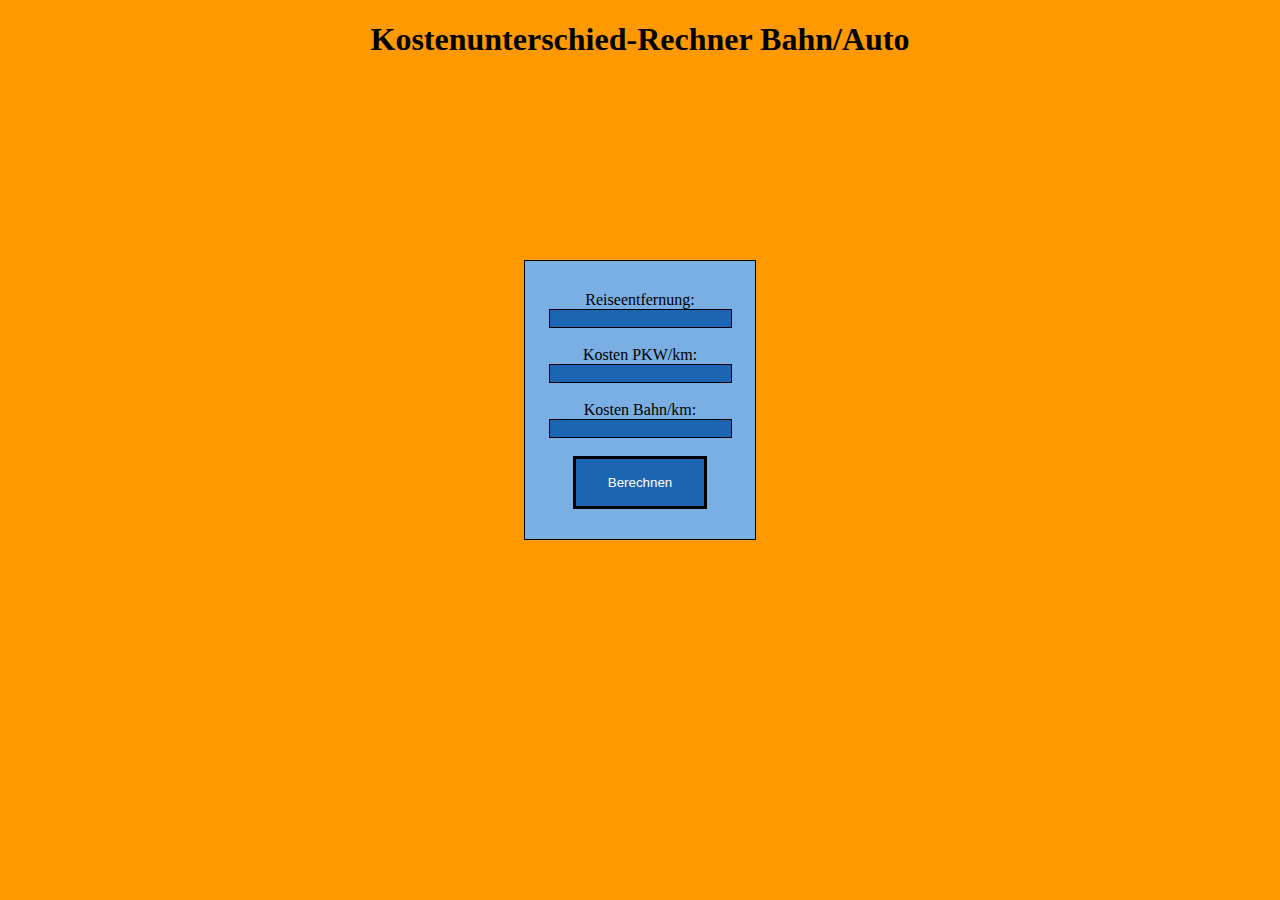
<file: oop/index.html>
<!DOCTYPE html>
<html>
    <head>
        <title>Kostendiff. Bahn/PKW</title>
        <link rel="stylesheet" href="stylesheet.css">
    </head>
    <body>

        <center>

            <h1>Kostenunterschied-Rechner Bahn/Auto</h1>
            <br><br><br><br><br><br><br><br><br><br>
            <form action="oop.php" method="post">
                Reiseentfernung:<br>  <input type="text" name="entfernung"><br><br>
                Kosten PKW/km:<br> <input type="text" name="pkw_km"><br><br>
                Kosten Bahn/km:<br> <input type="text" name="bahn_km"><br><br>
                <input type="submit" name="berechnen" value="Berechnen">
            </form>

        </center>

    </body>

</html>
</file>
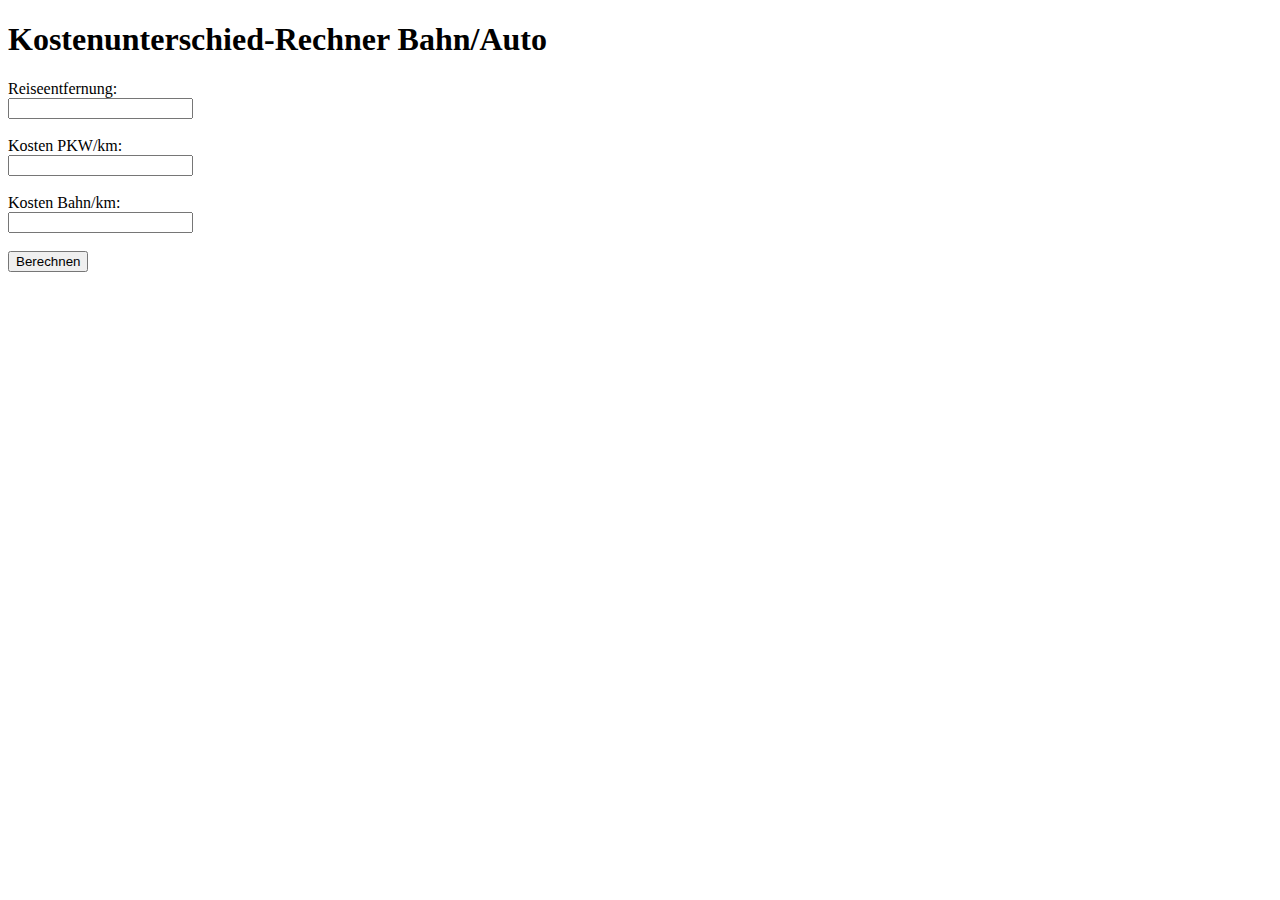
<file: einfach/einfach.html>
<!DOCTYPE html>
<html>
    <head>
        <title>Kostendiff. Bahn/PKW</title>
    </head>
    
    <body>



        <h1>Kostenunterschied-Rechner Bahn/Auto</h1>

        <form action="einfach.php" method="post">
            Reiseentfernung:<br>  <input type="text" name="entfernung"><br><br>
            Kosten PKW/km:<br> <input type="text" name="pkw_km"><br><br>
            Kosten Bahn/km:<br> <input type="text" name="bahn_km"><br><br>
            <input type="submit" name="berechnen" value="Berechnen">
        </form>

    </body>

</html>
</file>
<file: oop/stylesheet.css>
input[type=text] {
    background-color: rgb(28, 101, 179);
    color: white;
    border: solid black;
    border-width: 1px;
}

input[type=submit] {
    background-color: rgb(28, 101, 179);
    border: solid black;
    color: white;
    padding: 16px 32px;
}

form {
    width: 200px;
    font-size: 16px;
    background: rgb(122, 175, 228);
    padding: 30px 15px 30px 15px;
    border: 1px solid black;
}

body {
    background-color: rgb(255, 153, 1);
}
</file>
